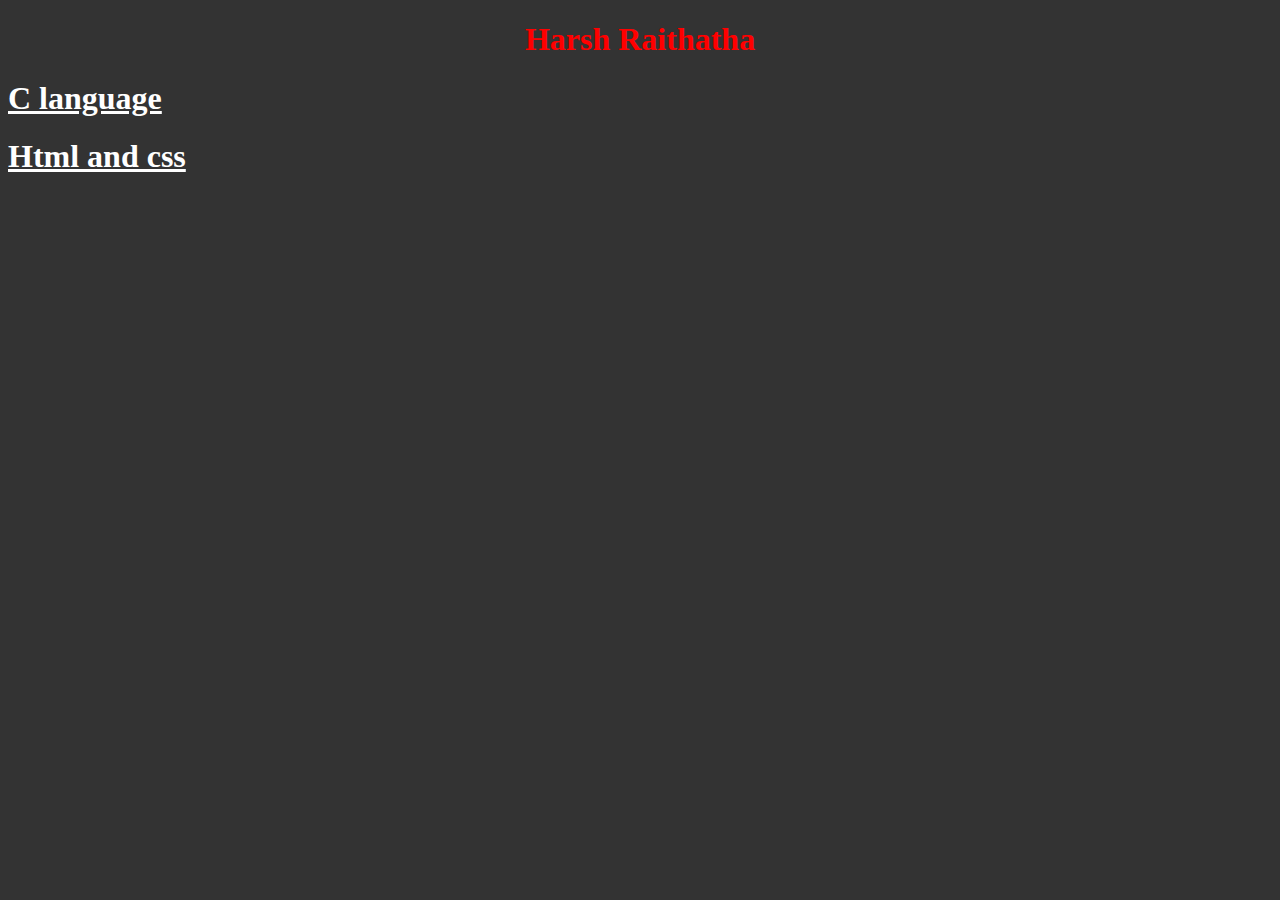
<file: index.html>
<!DOCTYPE html>
<html lang="en">

<head>
    <meta charset="UTF-8">
    <meta name="viewport" content="width=device-width, initial-scale=1.0">
    <link rel="apple-touch-icon" sizes="180x180" href="./favicon_io/apple-touch-icon.png" style="border-radius: 25%;">
    <link rel="icon" type="image/png" sizes="32x32" href="./favicon_io/favicon-32x32.png" style="border-radius: 25%;">
    <link rel="icon" type="image/png" sizes="16x16" href="./favicon_io/favicon-16x16.png" style="border-radius: 25%;">
    <link rel="manifest" href="./favicon_io/site.webmanifest" style="border-radius: 25%;">
    <title>c and html file</title>
</head>
<style>
    body {
        background-color: #333;
    }

    a {
        color: white;
        font-style: normal;
    }
    h1{
        color:red;
    }
</style>

<body>
<h1 align="center" color="red">Harsh Raithatha </h1>
    <h1><a href="./c language/index.html">C language</a></h1>
    <h1><a href="./html/python_assets.html">Html and css</a></h1>
</body>

</html>
</file>
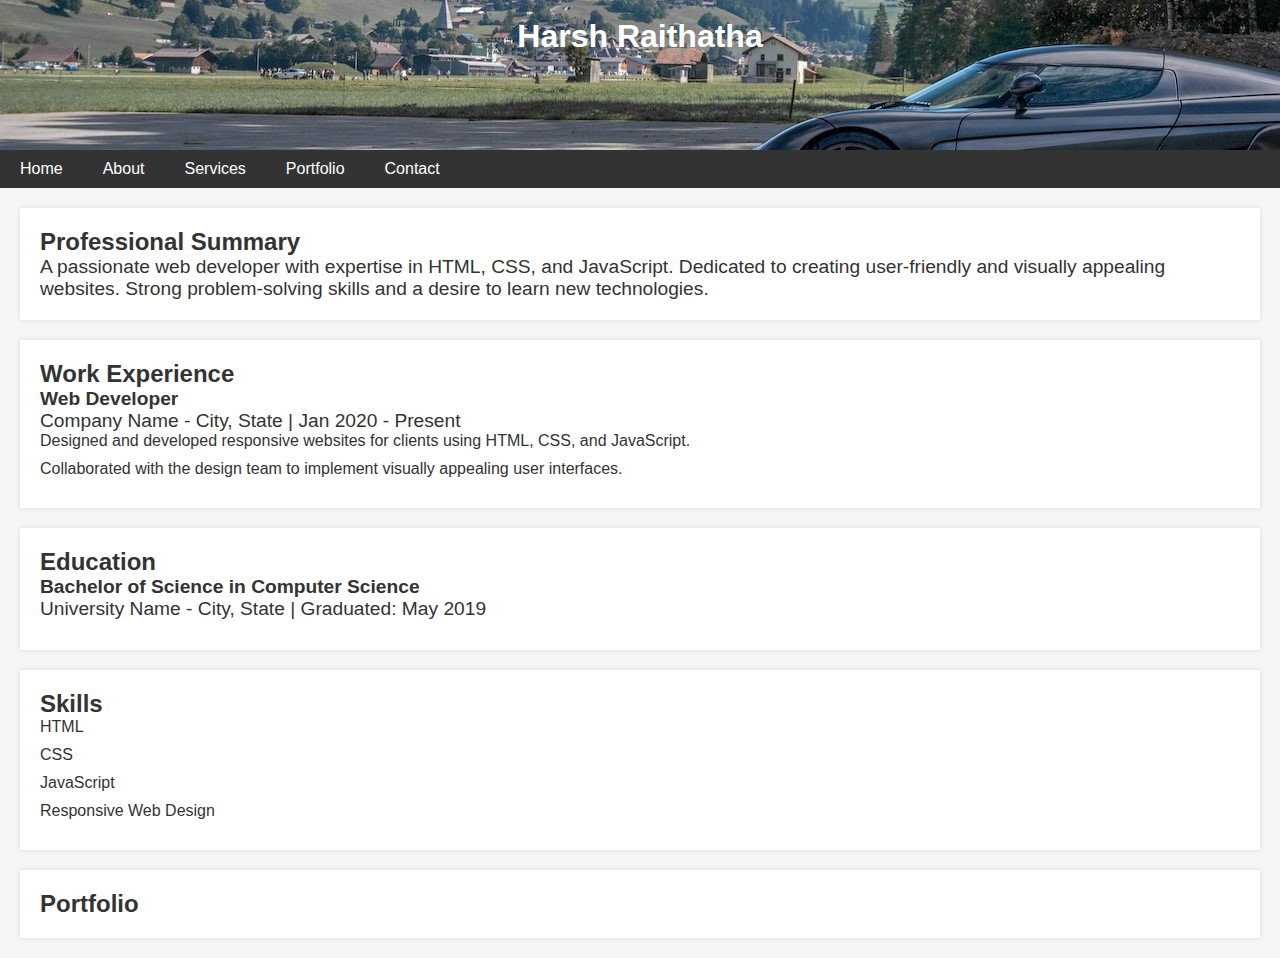
<file: html/Harsh Raithatha/index.html>
<!DOCTYPE html>
<html lang="en">

<head>
    <meta charset="UTF-8">
    <meta name="viewport" content="width=device-width, initial-scale=1.0">
    <title>Harsh Raithatha</title>
    <link rel="stylesheet" href="style.css">
</head>

<body>
    <header >
        <div class="header">
            <span class="pad mrg ">
                <h1 class="text-center heading"><a href="./index.html" class="no_text_decor white text-center">Harsh
                        Raithatha</a></h1>
            </span>
        </div>
            <nav>
                <ul>
                    <li><a href="#">Home</a></li>
                    <li><a href="#">About</a></li>
                    <li><a href="#">Services</a></li>
                    <li><a href="#">Portfolio</a></li>
                    <li><a href="#">Contact</a></li>
                </ul>
            </nav>
            </span>
        </div>
    </header>
    <main>
        <section id="summary">
            <h2>Professional Summary</h2>
            <p>A passionate web developer with expertise in HTML, CSS, and JavaScript. Dedicated to creating user-friendly and visually appealing websites. Strong problem-solving skills and a desire
                to learn new technologies.</p>
        </section>
        <section id="experience">
            <h2>Work Experience</h2>
            <ul>
                <li>
                    <h3>Web Developer</h3>
                    <p>Company Name - City, State | Jan 2020 - Present</p>
                    <ul>
                        <li>Designed and developed responsive websites for clients using HTML, CSS, and JavaScript.</li>
                        <li>Collaborated with the design team to implement visually appealing user interfaces.</li>
                        <!-- Add more job responsibilities here -->
                    </ul>
                </li>
                <!-- Add more work experience entries here -->
            </ul>
        </section>
        <section id="education">
            <h2>Education</h2>
            <ul>
                <li>
                    <h3>Bachelor of Science in Computer Science</h3>
                    <p>University Name - City, State | Graduated: May 2019</p>
                </li>
                <!-- Add more education entries here -->
            </ul>
        </section>
        <section id="skills">
            <h2>Skills</h2>
            <ul>
                <li>HTML</li>
                <li>CSS</li>
                <li>JavaScript</li>
                <li>Responsive Web Design</li>
                <!-- Add more skills here -->
            </ul>
        </section>
        <section id="portfolio">
            <h2>Portfolio</h2>
            <!-- Add links or thumbnails to your portfolio projects here -->
        </section>
</body>

</html>
</main>
<footer>

</footer>
</body>

</html>
</file>
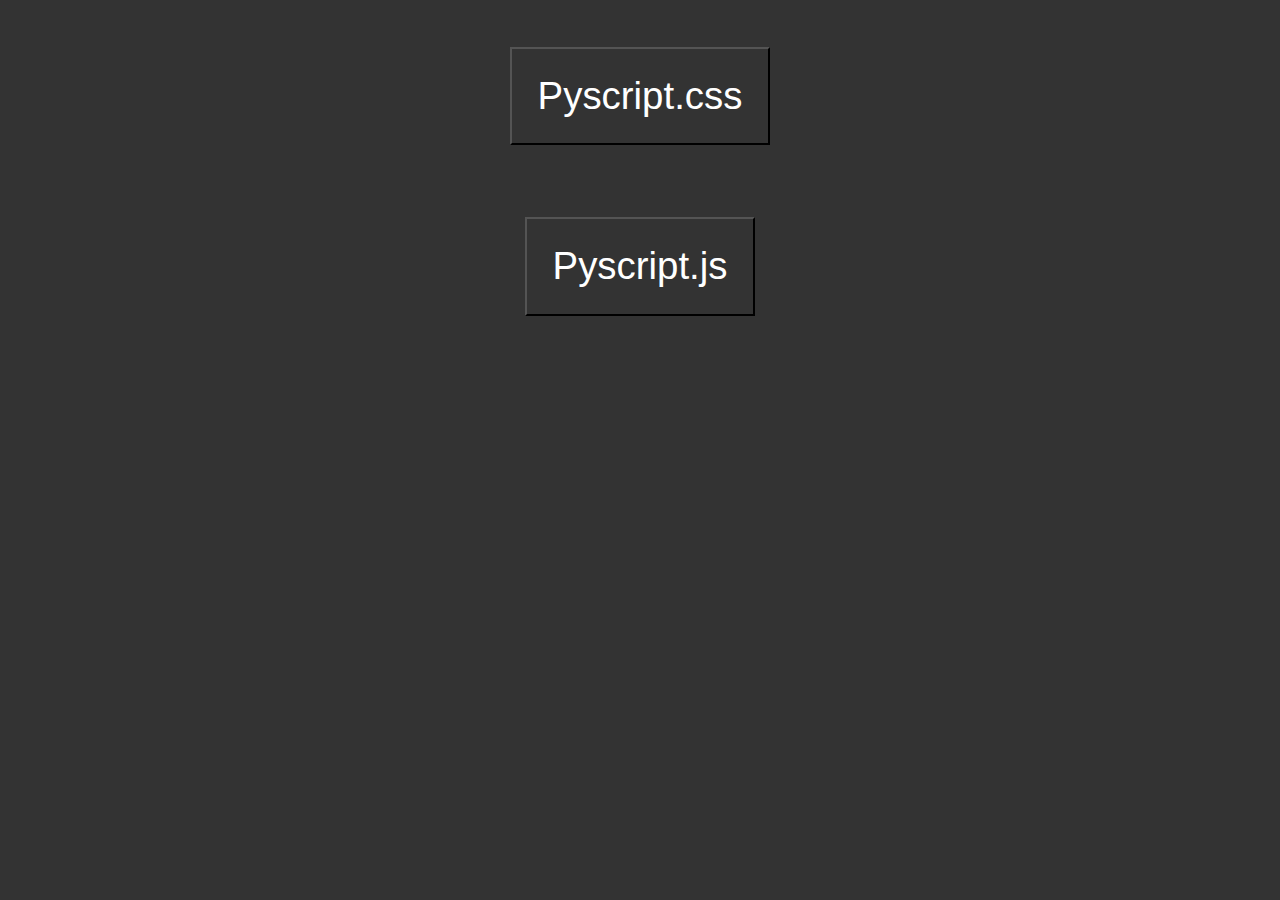
<file: html/python_assets.html>
<!DOCTYPE html>
<html lang="en">
<head>
    <meta charset="UTF-8">
    <meta name="viewport" content="width=device-width, initial-scale=1.0">
    <title>Download</title>
    <style>
        *{
            background-color: #333;
            color: white;
            text-align: center;
        }
        a{
            text-decoration: none;
        }
        button{
            font-size: larger;
            padding: 2%;
            margin: 2%;
        }
        button:hover{
            color: yellow;
            cursor:pointer;
        }
    </style>
</head>
<body>
    <h1><a href="./pyscript.css" download title="Download"> <button>Pyscript.css</button></a></h1>
    <h1><a href="./pyscript.js" download title="Download"><button>Pyscript.js</button></a></h1>
</body>
</html>
</file>
<file: html/Harsh Raithatha/style.css>
*{
    padding: 0%;
    margin: 0%;
}

.no_text_decor{
    text-decoration: none;
}
.pad{
    padding: 2%;
   
}
.mrg{
    margin: 2%;
}
.header{
    background-color: black;
}
.white{
    color: white;
}
.black{
    color: black;
}
.color333{
    color: #333;
}
.goright{
    text-align: right;
}
.text-center{
    text-align: center;
}
.hovyellow:hover{
    color: yellow;
    cursor: pointer;
}
.header {
    background: linear-gradient(#1a1a1a, #333);
    color: #ffffff; /* Set text color for better visibility */
  }
.border{
    background-color: #333;
    border: solid black 2px;
}

  /*  */


  body {
    font-family: Arial, sans-serif;
    margin: 0;
    padding: 0;
    background-color: #f5f5f5;
    color: #333;
}

/*  */
ul {
    list-style: none;
    padding: 0;
    margin: 0;
}

/* Style the horizontal navbar */
nav ul {
    background-color: #333; /* Background color */
    display: flex; /* Display items horizontally */
}

nav li {
    margin: 0;
    padding: 0;
}

nav a {
    display: block;
    text-decoration: none;
    color: #fff; /* Text color */
    padding: 10px 20px; /* Adjust padding as needed */
}

/* Style the links on hover */
nav a:hover {
    background-color: #555; /* Hover background color */
}
/*  */


h1 {
    font-size: 2em;
    margin: 0;
}

p {
    font-size: 1.2em;
}

section {
    background-color: #ffffff;
    padding: 20px;
    margin: 20px;
    box-shadow: 0 0 5px rgba(0, 0, 0, 0.1);
}

ul {
    list-style-type: none;
    padding: 0;
}

li {
    margin-bottom: 10px;
}

h2 {
    font-size: 1.5em;
}

h3 {
    font-size: 1.2em;
    margin: 0;
}

.header{
    background: url('./assets/image/heading.jpg');
    height: 150px;
}
@media  screen and (max-width:1400) {
    
}
</file>
